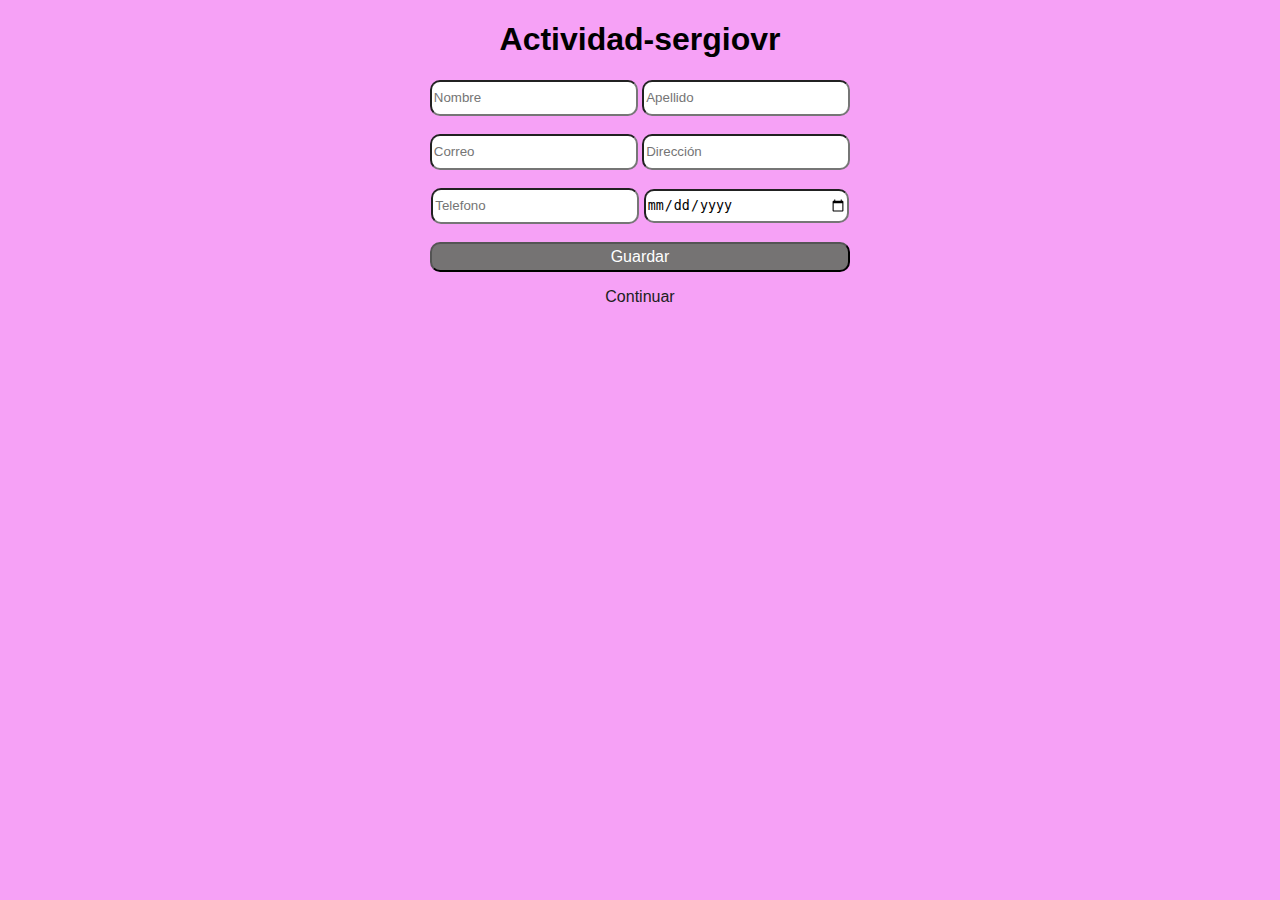
<file: index.html>
<!DOCTYPE html>
<html lang="es">
<head>
    <meta charset="UTF-8">
    <meta http-equiv="X-UA-Compatible" content="IE=edge">
    <meta name="viewport" content="width=device-width, initial-scale=1.0">
    <title>sergio/vargas</title>
    <link rel="stylesheet" href="index.css">
    <script defer src="index.js"></script>
    <style>
    </style>
</head>
<body>
    <h1>Actividad-sergiovr</h1>
    <input type="text" id="nombre" placeholder="Nombre">
    <input type="text" id="apellido" placeholder="Apellido"><br><br>
    <input type="email" id="correo" placeholder="Correo">
    <input type="text" id="dirección" placeholder="Dirección"><br><br>
    <input type="phone" id="telefono" placeholder="Telefono">
    <input type="date" id="fecha" placeholder="Fecha"><br><br> 
    <button onclick="almacenarData()">Guardar</button>
   
    <p>
        <a href="ficha.html" target="_blank">Continuar</a>
    </p>
</body>
</html>
</file>
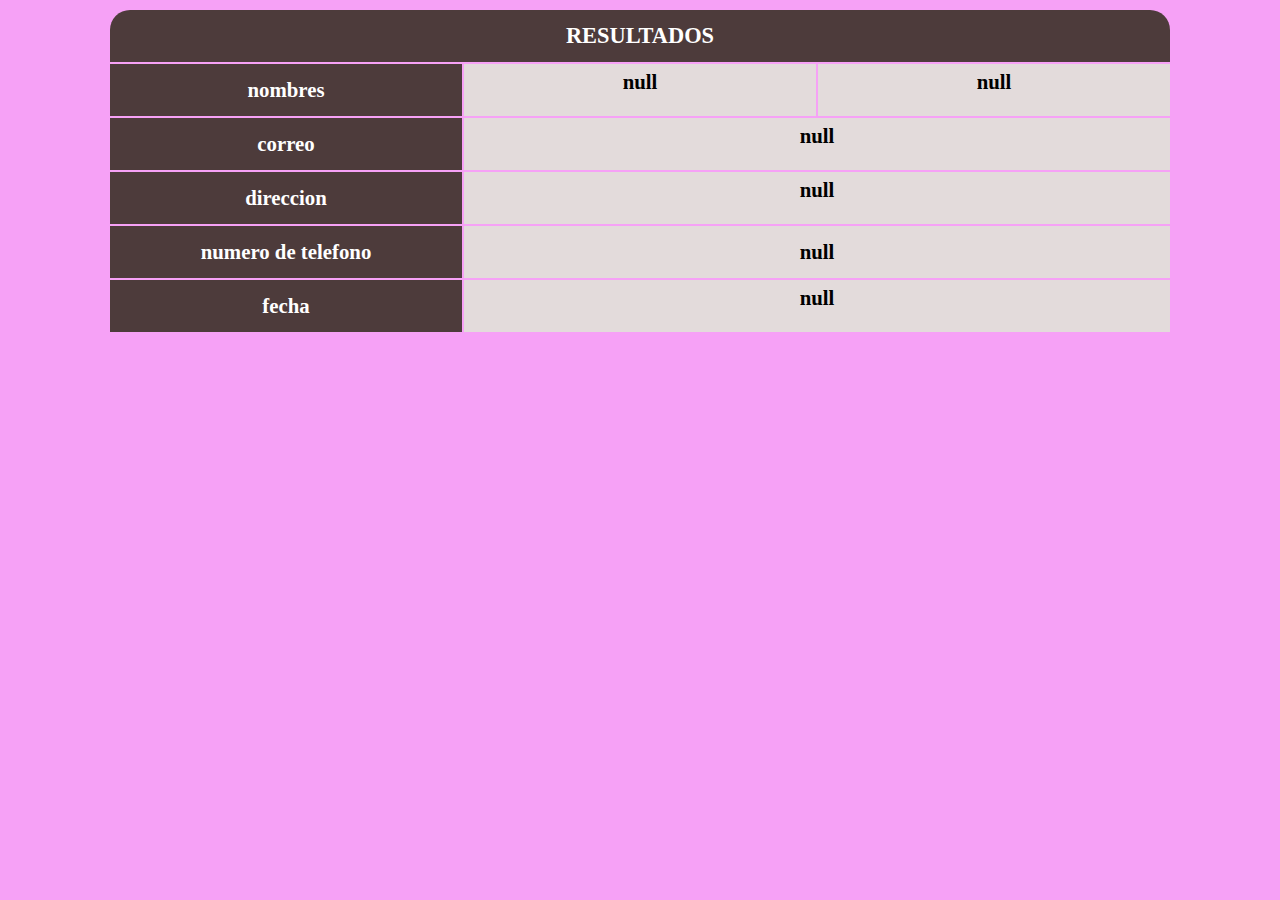
<file: ficha.html>
<!DOCTYPE html>
<html lang="en">
<head>
    <meta charset="UTF-8">
    <meta http-equiv="X-UA-Compatible" content="IE=edge">
    <meta name="viewport" content="width=device-width, initial-scale=1.0">
    <title>Resultado</title>
    <link rel="stylesheet" href="ficha.css">
    <script defer src="index.js"></script>
    <script defer src="ficha.js"></script>
</head>
<body>
    <div class="container">
        <div class="data-container">
            <table>
                <tr>
                    <th class="no" colspan="3"> RESULTADOS</th>
                </tr>
            <tr>
                <th class="si">nombres</th>
                <th class="primero"><span id="datoNombre"></span></p></th>
                <th class="segundo"><span id="datoApellido"></span></p></th>
            </tr>
            <tr>
                <th class="sisi">correo</th>
                <th class="tercero" colspan="2"><span id="datoCorreo"></span></p></th>
            </tr>
            <tr>
                <th class="sisisi">direccion</th>
                <th class="cuarto" colspan="2"><span id="datoDirección"></span></p></th>
            </tr>
            <tr>
            <th class="sisisisi">numero de telefono</th>
            <th class="quinto" colspan="2"><span id="datoTelefono"></span></th>
           </tr>
           <tr>
            <th class="sisisisisi">fecha</th>
            <th class="sexto" colspan="2"><span id="datoFecha"></span></p></th>
           </tr>
            </table>
        </div>
    </div>
</body>
</html>
</file>
<file: index.css>
body{ 
   background-color:  rgb(246, 161, 246);
   font-family: Arial, Helvetica, sans-serif;
   text-align: center;
   align-items: center;
   margin: auto;
}
input{ 
    width: 200px;
    height: 30px;
    border-radius: 10px;
}
a{ 
    text-decoration: none;
    color: rgb(32, 32, 32);
    font-family: Arial, Helvetica, sans-serif;
}
button{ 
    font-family: Arial, Helvetica, sans-serif;
    font-size: 1.0em;
    width: 420px;
    height: 30px;
    border-radius: 10px;
    background-color: rgb(117, 115, 115);
    color: white;
 }
</file>
<file: ficha.css>
body{ 
    background-color: rgb(246, 161, 246);
}
th{ 
background-color: rgb(77, 59, 59);
width: 350px;
height: 50px;
}
table{ 
    margin: auto;
}
.primero,.segundo,.tercero,.tercero,.cuarto,.quinto,.sexto{ 
  background-color: rgb(227, 219, 219);
}
.si,.sisi,.sisisi,.sisisisi,.sisisisisi{ 
   color: white;
   font-size: 1.3em;
}
.no{ 
  color: white;
  border-top-left-radius: 20px;
  border-top-right-radius: 20px;
  font-size: 1.4em;
}
span{ 
 color: black;
 font-size: 1.3em;
 
}
</file>
